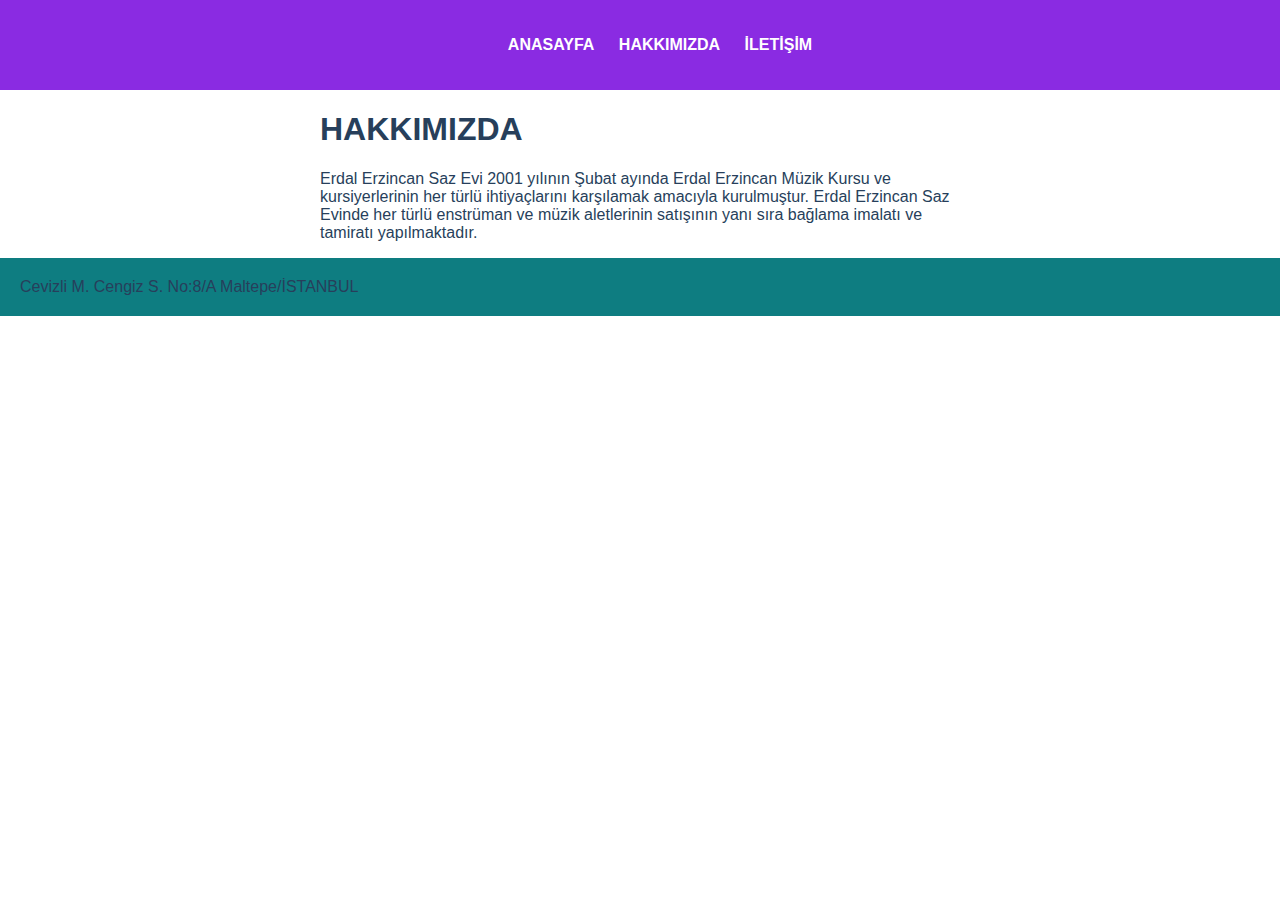
<file: hakkimizda.html>
<!DOCTYPE html>
<html lang="en">
<head>
    <meta charset="UTF-8">
    <meta http-equiv="X-UA-Compatible" content="IE=edge">
    <meta name="viewport" content="width=device-width, initial-scale=1.0">
    <link rel="stylesheet" href="style.css">
    <title>Patika.dev Store</title>
</head>
<body>
    <header style="text-align:center;">
        <nav class="menu">
           <ul>
            <li><a href="index.html">ANASAYFA</a></li>
            <li><a href="hakkimizda.html">HAKKIMIZDA</a></li>  
            <li><a href="iletisim.html">İLETİŞİM</a></li> 
           </ul>
        </nav>
    </header>
    <main>
        <article>
            <h1>HAKKIMIZDA</h1>
            <p>Erdal Erzincan Saz Evi 2001 yılının Şubat ayında Erdal Erzincan Müzik Kursu ve kursiyerlerinin her türlü ihtiyaçlarını karşılamak amacıyla kurulmuştur. Erdal Erzincan Saz Evinde her türlü enstrüman ve müzik aletlerinin satışının yanı sıra bağlama imalatı ve tamiratı yapılmaktadır.</p>
        </article>
    </main>
    <footer>
        Cevizli M. Cengiz S. No:8/A  Maltepe/İSTANBUL
    </footer>
    
</body>
</html>
</file>
<file: style.css>
html,body{
    margin:0;
    padding:0;
    color: #273f5b;
    font-family: Arial, sans-serif;
}

.menu{
    background-color: blueviolet;
    padding: 20px;
}

.menu ul{
    list-style: none; 
}
.menu ul li{
    display: inline;
    padding: 10px; 
}
.menu ul li a{  
    color:#fff;
    font-weight: bold; 
    text-decoration: none;
}
.menu ul li a:hover{  
    color:rgb(218, 255, 10);
    font-weight: bold; 
    text-decoration: none;
}
main{
    max-width: 50%;
    margin: auto;
}
.liste ul li{
    padding: 5px;
    margin-bottom: 1px;
    color: #fff;
    background-color: rgb(14, 125, 129);
}
ul li a{
    text-decoration: none;
    color:#273f5b;
}
footer{
    background-color: rgb(14, 125, 129);
    padding: 20px;
}
</file>
